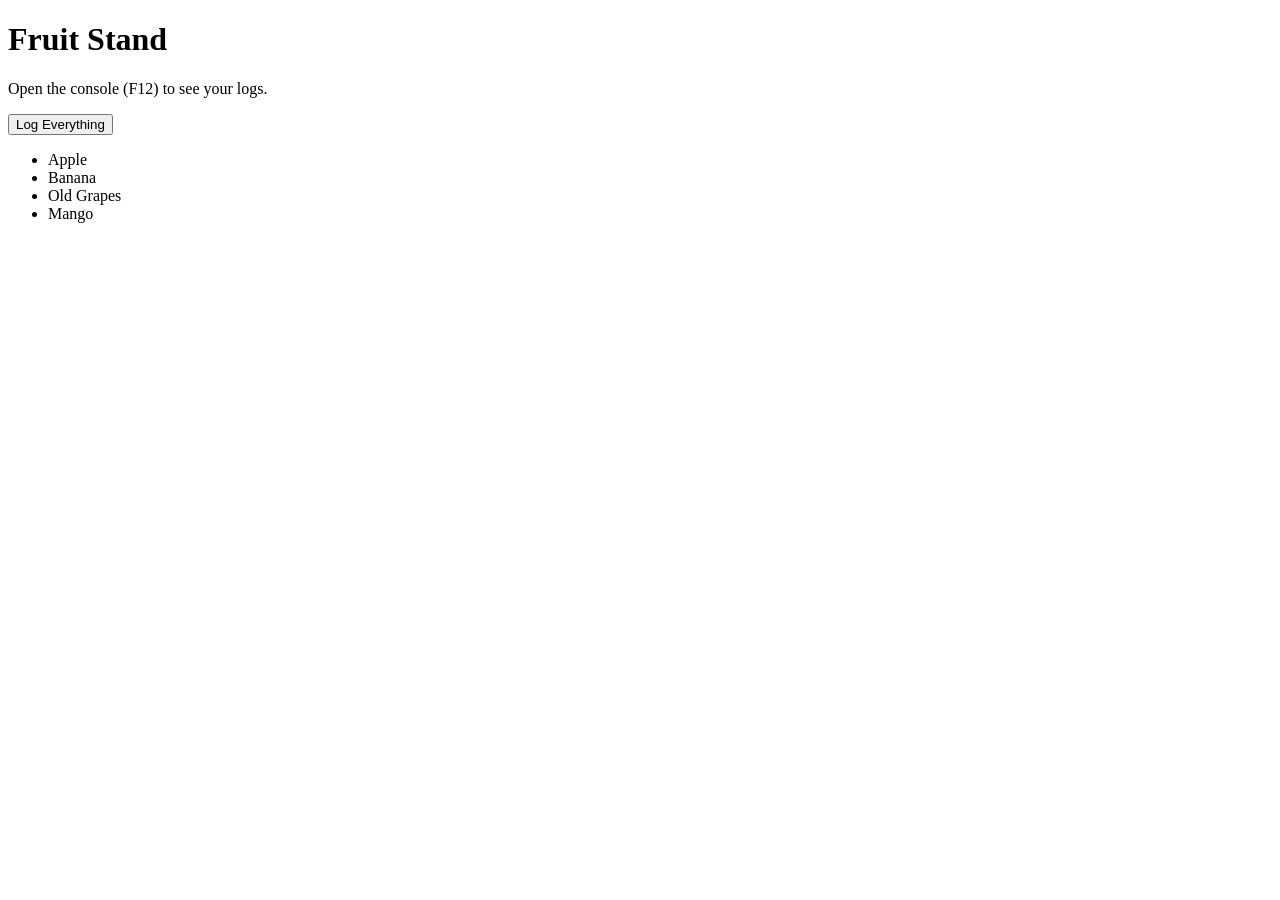
<file: jsd13-dom-ex/01-selectors/index.html>
<!DOCTYPE html>
<html lang="en">
<head>
  <meta charset="UTF-8">
  <title>DOM Selectors Warm-up</title>
</head>
<body>
  <h1 id="title">Fruit Stand</h1>
  <p class="intro">Open the console (F12) to see your logs.</p>

  <button id="log-btn">Log Everything</button>

  <ul id="fruit-list">
    <li class="fruit">Apple</li>
    <li class="fruit">Banana</li>
    <li class="fruit" data-fresh="false">Old Grapes</li>
    <li class="fruit">Mango</li>
  </ul>

  <script src="script.js"></script>
</body>
</html>
</file>
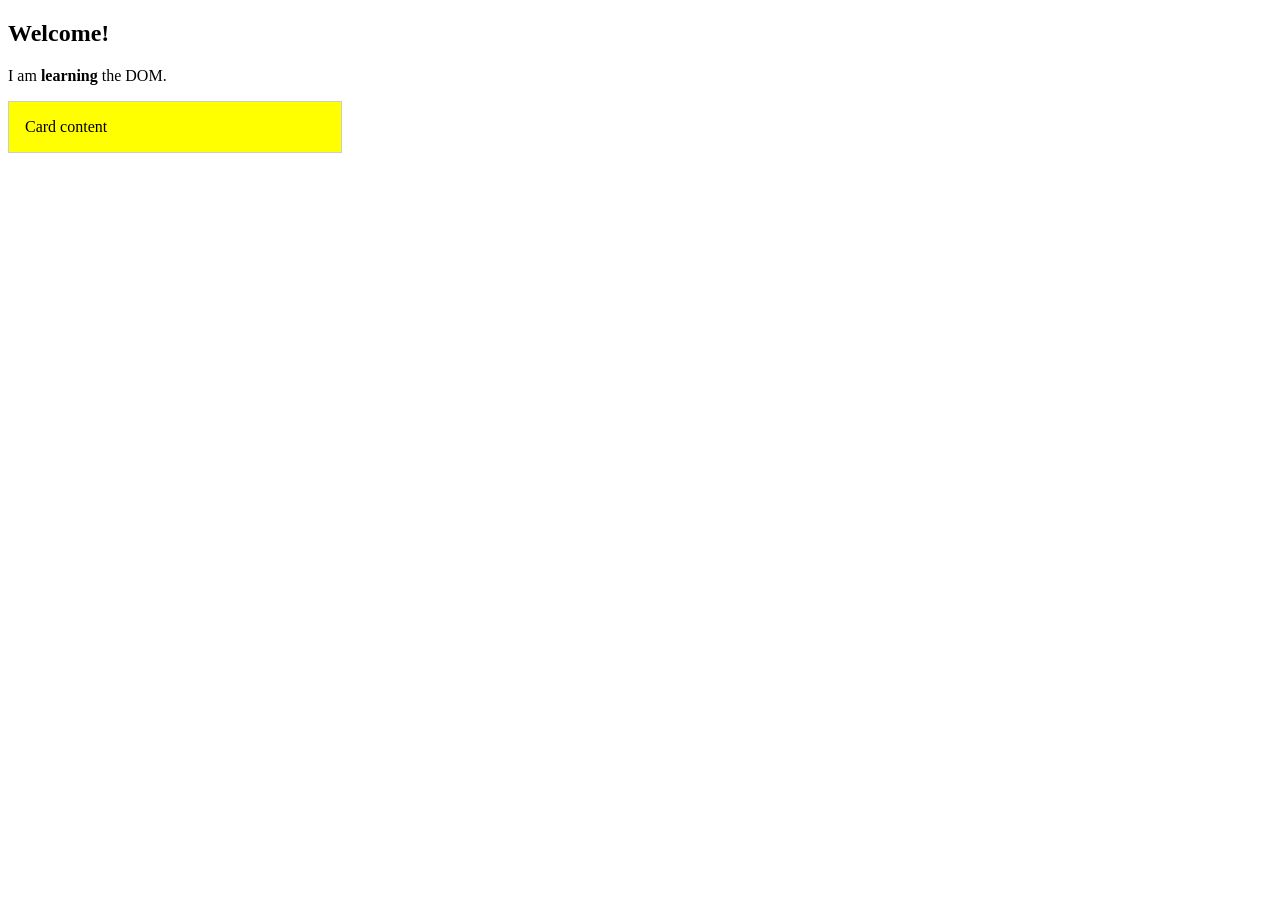
<file: jsd13-dom-ex/02-content-and-classes/index.html>
<!DOCTYPE html>
<html lang="en">
<head>
  <meta charset="UTF-8">
  <title>Content, Attributes & Classes</title>
  <style>
    .card { border: 1px solid #ccc; padding: 1rem; max-width: 300px; }
    .highlight { background: yellow; }
  </style>
</head>
<body>
  <h2 id="heading">Old Heading</h2>
  <p id="bio">I am learning the DOM.</p>

  <div id="card" class="card" data-visits="0">Card content</div>

  <script src="script.js"></script>
</body>
</html>
</file>
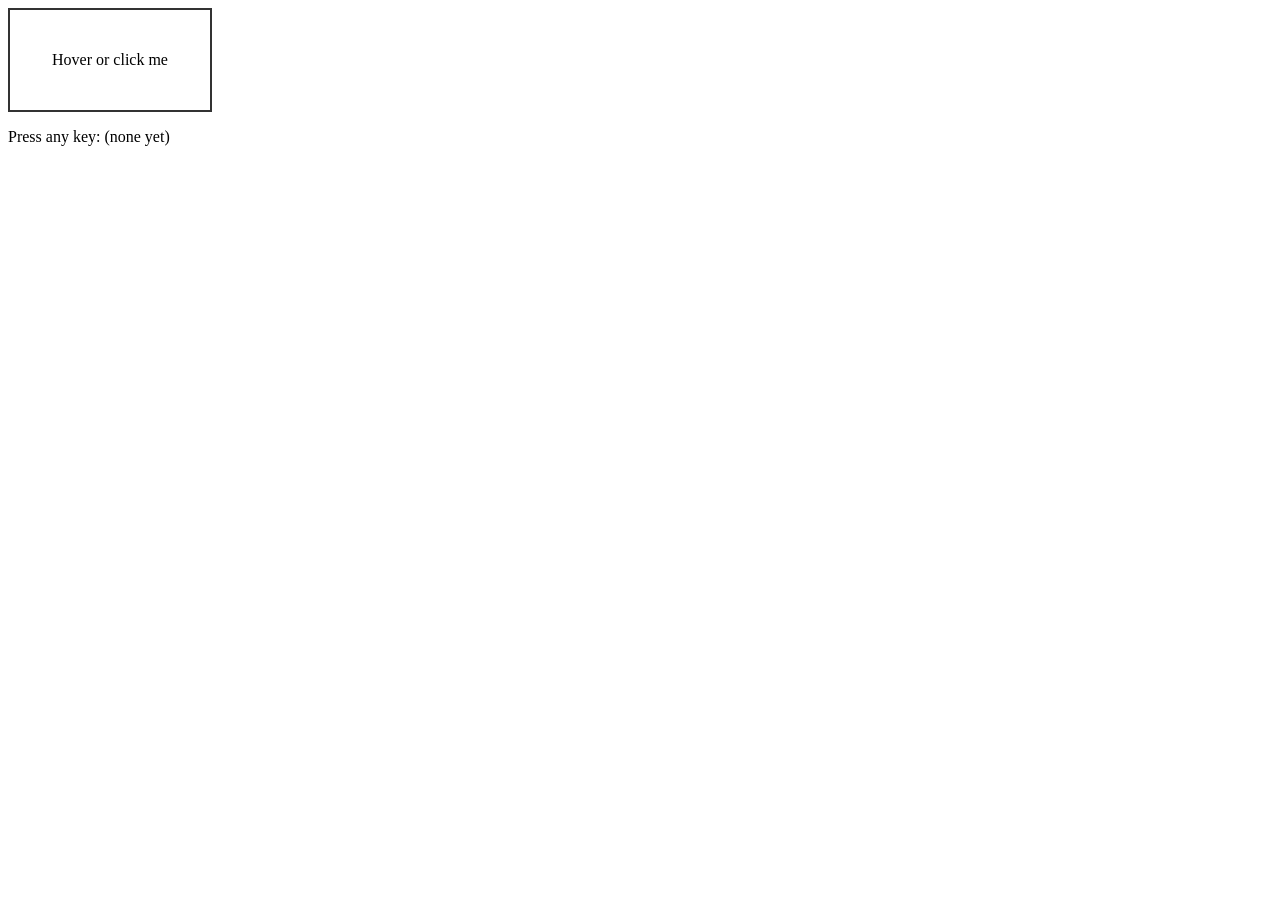
<file: jsd13-dom-ex/03-events-basics/index.html>
<!DOCTYPE html>
<html lang="en">
<head>
  <meta charset="UTF-8">
  <title>Events Basics</title>
  <style>
    .box {
      width: 200px;
      height: 100px;
      display: flex;
      align-items: center;
      justify-content: center;
      border: 2px solid #333;
      cursor: pointer;
    }
    .box.hover { background: #87a4e1; }
  </style>
</head>
<body>
  <div id="box" class="box">Hover or click me</div>
  <p id="log"></p>
  <p>Press any key: <span id="key-display">(none yet)</span></p>

  <script src="script.js"></script>
</body>
</html>
</file>
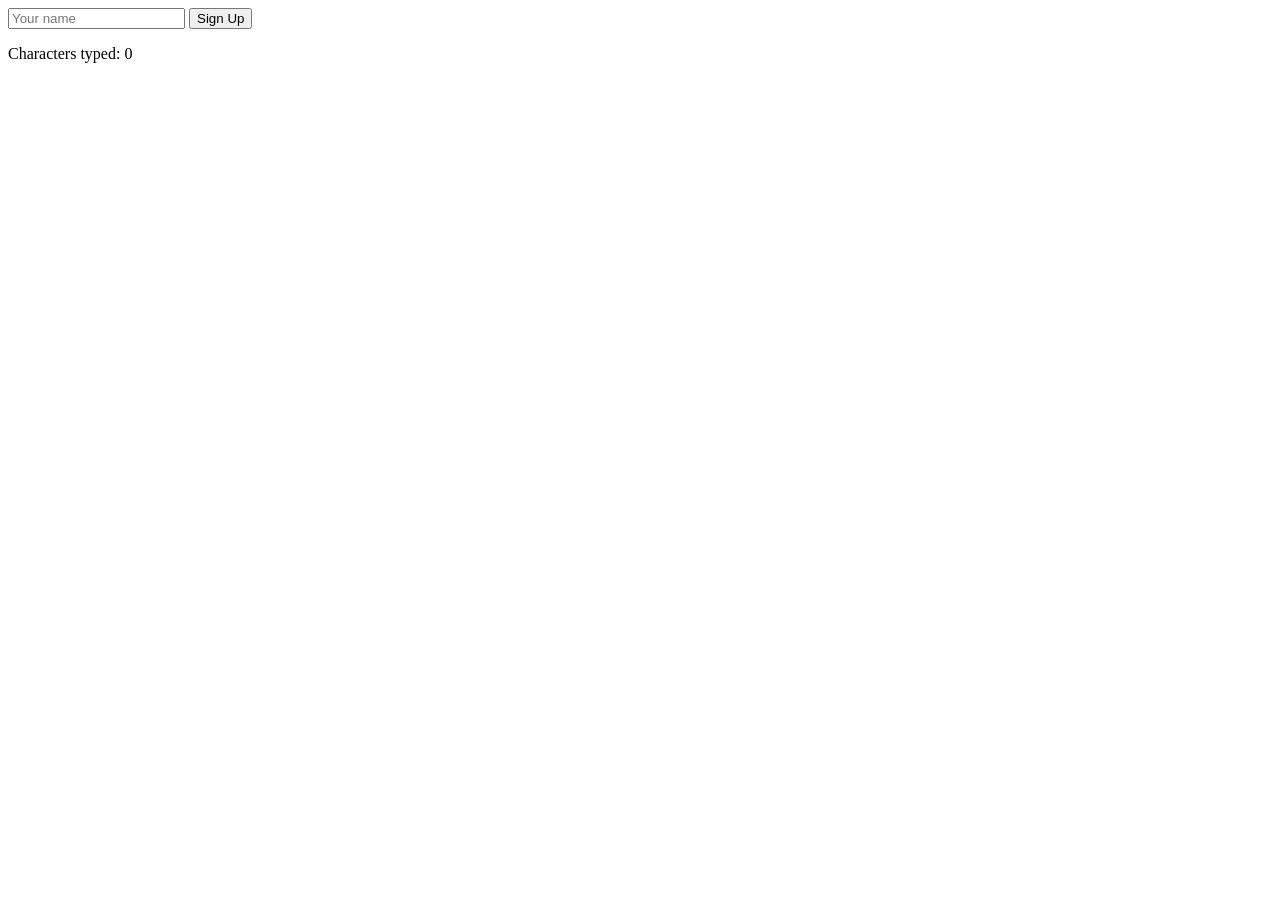
<file: jsd13-dom-ex/04-form-events/index.html>
<!DOCTYPE html>
<html lang="en">
<head>
  <meta charset="UTF-8">
  <title>Form Events</title>
</head>
<body>
  <form id="signup-form">
    <input type="text" id="name-input" placeholder="Your name" autocomplete="off">
    <button type="submit">Sign Up</button>
  </form>

  <p>Characters typed: <span id="char-count">0</span></p>
  <p id="feedback"></p>

  <script src="script.js"></script>
</body>
</html>
</file>
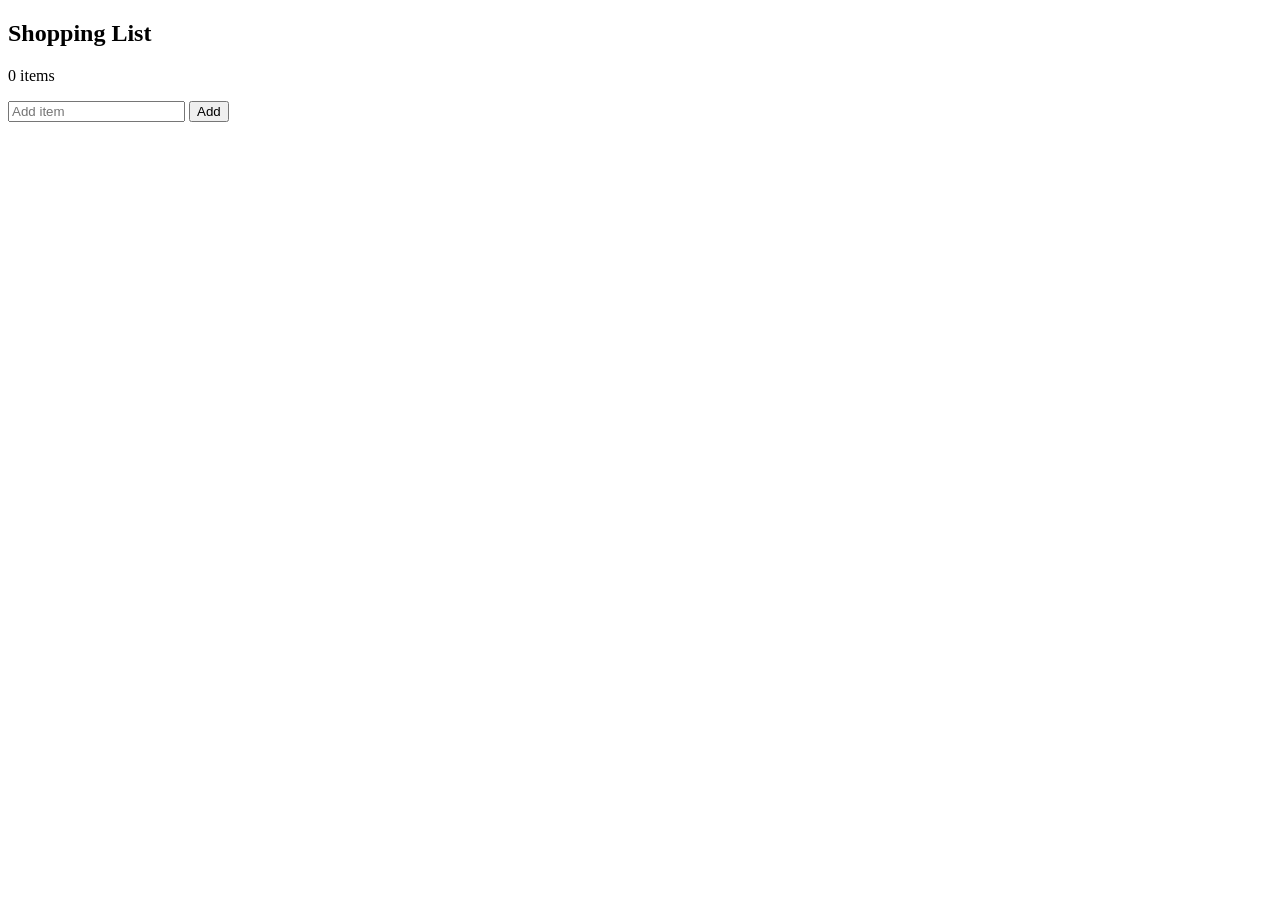
<file: jsd13-dom-ex/05-create-and-remove/index.html>
<!DOCTYPE html>
<html lang="en">
<head>
  <meta charset="UTF-8">
  <title>Creating & Removing Elements</title>
</head>
<body>
  <h2>Shopping List</h2>
  <p><span id="item-count">0</span> items</p>

  <input type="text" id="item-input" placeholder="Add item" autocomplete="off">
  <button id="add-item-btn">Add</button>

  <ul id="items"></ul>

  <script src="script.js"></script>
</body>
</html>
</file>
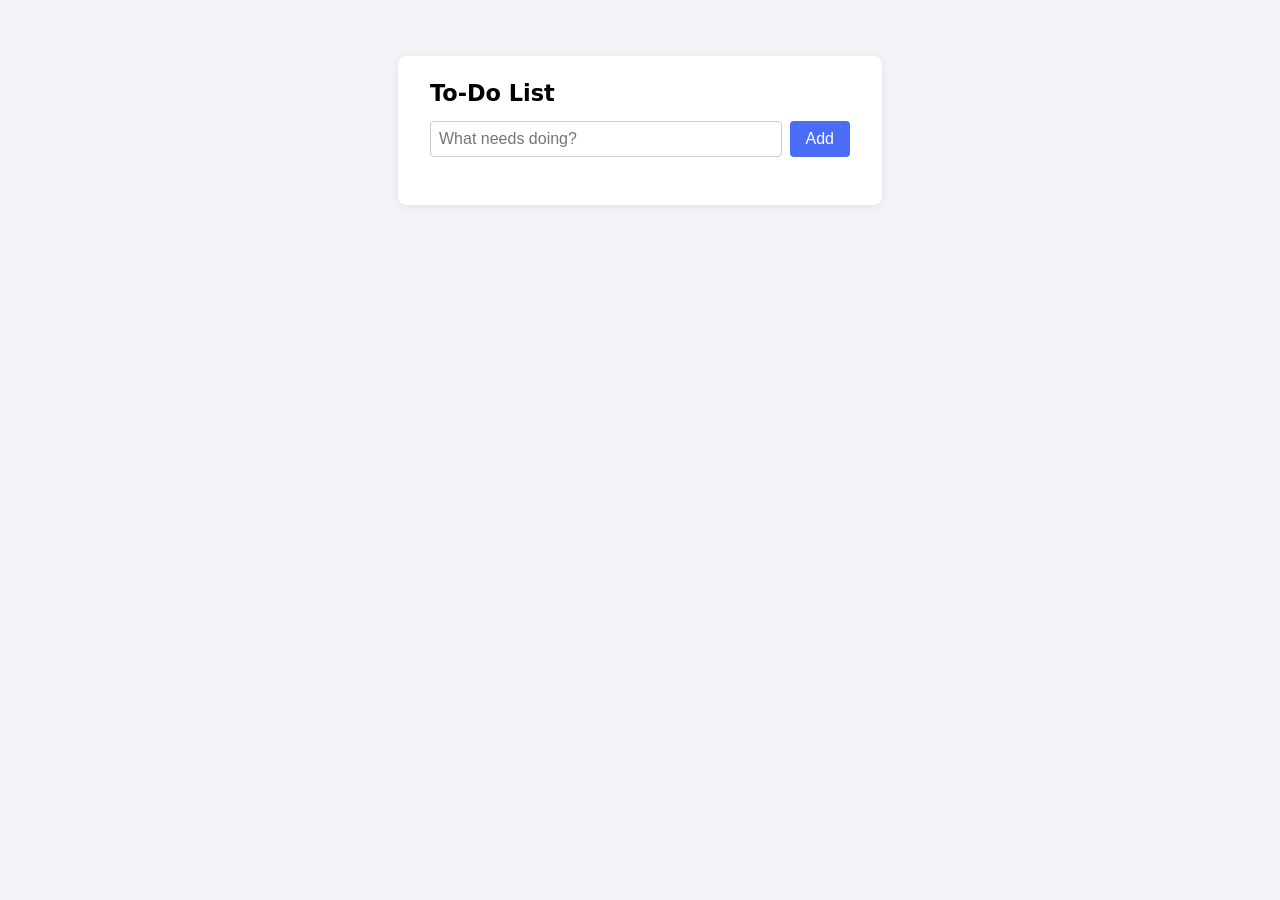
<file: jsd13-dom-ex/06-todo-list/index.html>
<!DOCTYPE html>
<html lang="en">
<head>
  <meta charset="UTF-8">
  <title>To-Do List — DOM Exercise</title>
  <link rel="stylesheet" href="style.css">
</head>
<body>
  <main class="app">
    <h1>To-Do List</h1>
    <form id="todo-form">
      <input type="text" id="todo-input" placeholder="What needs doing?" autocomplete="off">
      <button type="submit" id="add-btn">Add</button>
    </form>
    <ul id="todo-list"></ul>
  </main>

  <script src="script.js"></script>
</body>
</html>
</file>
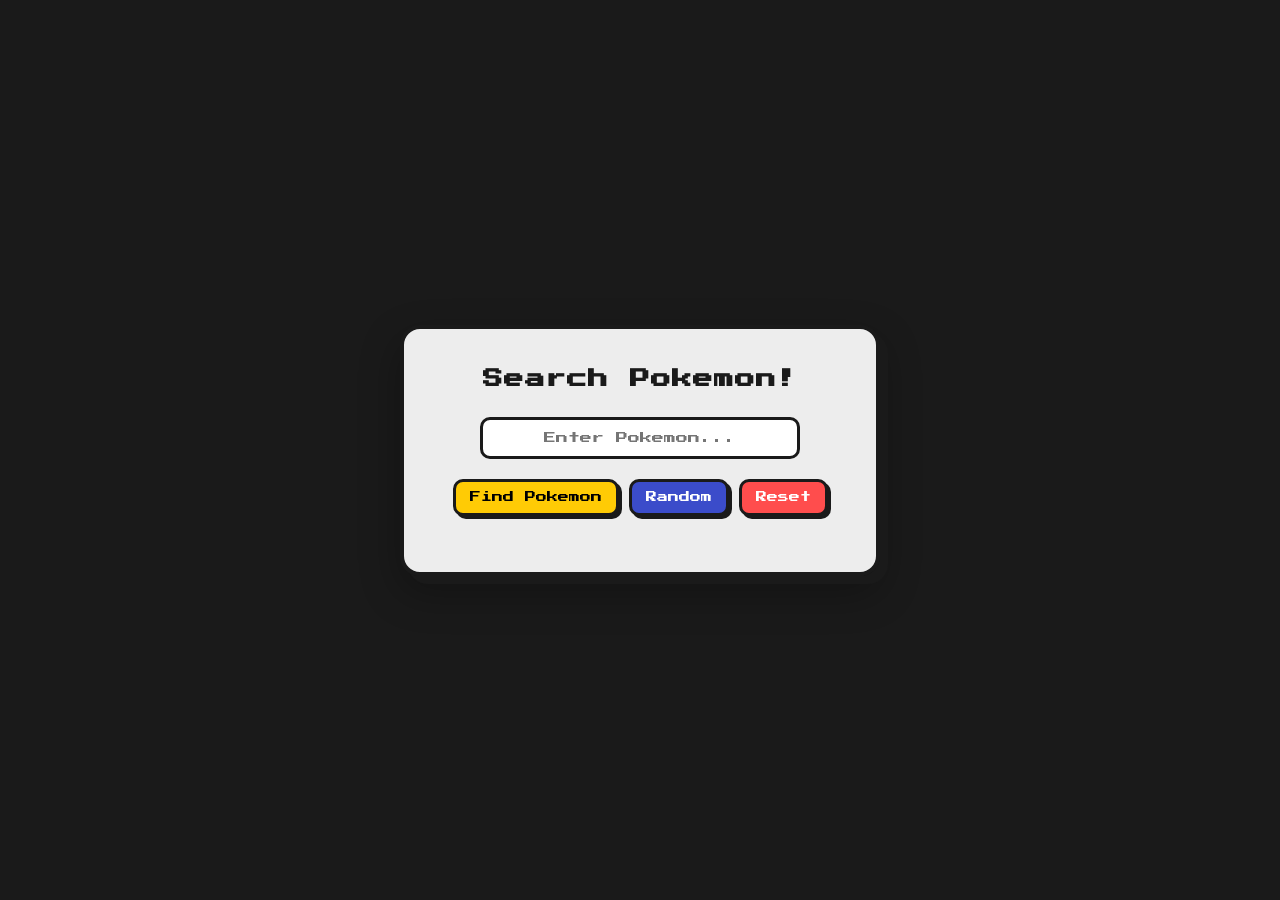
<file: jsd13-dom-ex/pokemon/index.html>
<!DOCTYPE html>
<html lang="en">
<head>
    <meta charset="UTF-8">
    <meta name="viewport" content="width=device-width, initial-scale=1.0">
    <title>Pokemon</title>
    <link rel="stylesheet" href="stylesheet.css" />
</head>
<body>
    <div class="card">
        <h1 class="page-title">Search Pokemon!</h1>
        <div class="input-group">
            <input type="text" id="pokemonInput" placeholder="Enter Pokemon..." />
        </div>
        <div class="button-group">
            <button id="findPokemon">Find Pokemon</button>
            <button id="randomPokemon">Random</button>
            <button id="resetPokemon">Reset</button>
        </div>
        <div id="progressX"></div>
    </div>
    <script src="script.js"></script>
</body>
</html>
</file>
<file: jsd13-dom-ex/06-todo-list/style.css>
body {
  font-family: system-ui, sans-serif;
  background: #f4f4f8;
  display: flex;
  justify-content: center;
  padding: 3rem 1rem;
}

.app {
  background: #fff;
  border-radius: 8px;
  box-shadow: 0 2px 10px rgba(0, 0, 0, 0.08);
  padding: 1.5rem 2rem 2rem;
  width: 100%;
  max-width: 420px;
}

h1 {
  margin-top: 0;
  font-size: 1.4rem;
}

#todo-form {
  display: flex;
  gap: 0.5rem;
  margin-bottom: 1rem;
}

#todo-input {
  flex: 1;
  padding: 0.5rem;
  font-size: 1rem;
  border: 1px solid #ccc;
  border-radius: 4px;
}

#add-btn {
  padding: 0.5rem 1rem;
  font-size: 1rem;
  border: none;
  border-radius: 4px;
  background: #4a6cf7;
  color: #fff;
  cursor: pointer;
}

#add-btn:hover {
  background: #3a56d4;
}

#todo-list {
  list-style: none;
  padding: 0;
  margin: 0;
}

#todo-list li {
  display: flex;
  align-items: center;
  justify-content: space-between;
  padding: 0.5rem 0;
  border-bottom: 1px solid #eee;
}

#todo-list li .todo-text {
  cursor: pointer;
  flex: 1;
}

#todo-list li.completed .todo-text {
  text-decoration: line-through;
  color: #999;
}

.delete-btn {
  background: none;
  border: none;
  color: #d33;
  font-size: 1.1rem;
  cursor: pointer;
  line-height: 1;
  padding: 0 0.25rem;
}
</file>
<file: jsd13-dom-ex/pokemon/stylesheet.css>
@import url('https://fonts.googleapis.com/css2?family=Press+Start+2P&display=swap');

* {
    box-sizing: border-box;
}

body {
    font-family: 'Press Start 2P', monospace;
    background-color: #1a1a1a;
    color: #1a1a1a;
    margin: 0;
    padding: 20px;
    background-image: url("https://i.pinimg.com/1200x/4d/9e/29/4d9e29361d4dcdc6eabf5a0a035c900d.jpg");
    background-size: cover;
    background-position: center;
    background-attachment: fixed;
    min-height: 100vh;
    display: flex;
    justify-content: center;
    align-items: center;
}

.card {
    background-color: rgba(255, 255, 255, 0.92);
    backdrop-filter: blur(8px);
    border: 4px solid #1a1a1a;
    border-radius: 20px;
    padding: 36px 28px;
    max-width: 480px;
    width: 100%;
    text-align: center;
    box-shadow: 8px 8px 0px #1a1a1a, 0 16px 40px rgba(0, 0, 0, 0.3);
}

.page-title {
    font-size: 20px;
    margin: 0 0 24px 0;
    letter-spacing: 1px;
    line-height: 1.4;
    color: #1a1a1a;
}

.input-group {
    margin-bottom: 20px;
    width: 100%;
}

#pokemonInput {
    font-family: 'Press Start 2P', monospace;
    font-size: 12px;
    padding: 12px;
    width: 100%;
    max-width: 320px;
    border: 3px solid #1a1a1a;
    border-radius: 10px;
    outline: none;
    text-align: center;
    transition: border-color 0.2s, box-shadow 0.2s;
}

#pokemonInput:focus {
    border-color: #ffcb05;
    box-shadow: 0 0 10px rgba(255, 203, 5, 0.6);
}

.button-group {
    display: flex;
    flex-wrap: wrap;
    justify-content: center;
    gap: 10px;
    margin-bottom: 20px;
}

button {
    font-family: 'Press Start 2P', monospace;
    font-size: 11px;
    padding: 10px 14px;
    border: 3px solid #1a1a1a;
    background-color: #f4f4f4;
    cursor: pointer;
    border-radius: 10px;
    box-shadow: 3px 3px 0px #1a1a1a;
    transition: all 0.15s ease;
}

button:hover {
    background-color: #ffde00;
    transform: translateY(-2px);
    box-shadow: 4px 4px 0px #1a1a1a;
}

button:active {
    transform: translate(2px, 2px);
    box-shadow: 1px 1px 0px #1a1a1a;
}

#findPokemon {
    background-color: #ffcb05;
}

#randomPokemon {
    background-color: #3b4cca;
    color: #ffffff;
}

#randomPokemon:hover {
    background-color: #2a3aab;
}

#resetPokemon {
    background-color: #ff4d4d;
    color: #ffffff;
}

#resetPokemon:hover {
    background-color: #cc0000;
}

#progressX {
    margin-top: 16px;
    font-size: 14px;
    text-transform: capitalize;
    display: flex;
    flex-direction: column;
    align-items: center;
}

#progressX img {
    image-rendering: pixelated;
    width: 120px;
    height: 120px;
    display: block;
    margin: 12px auto 0 auto;
    filter: drop-shadow(2px 4px 6px rgba(0, 0, 0, 0.2));
}
</file>
